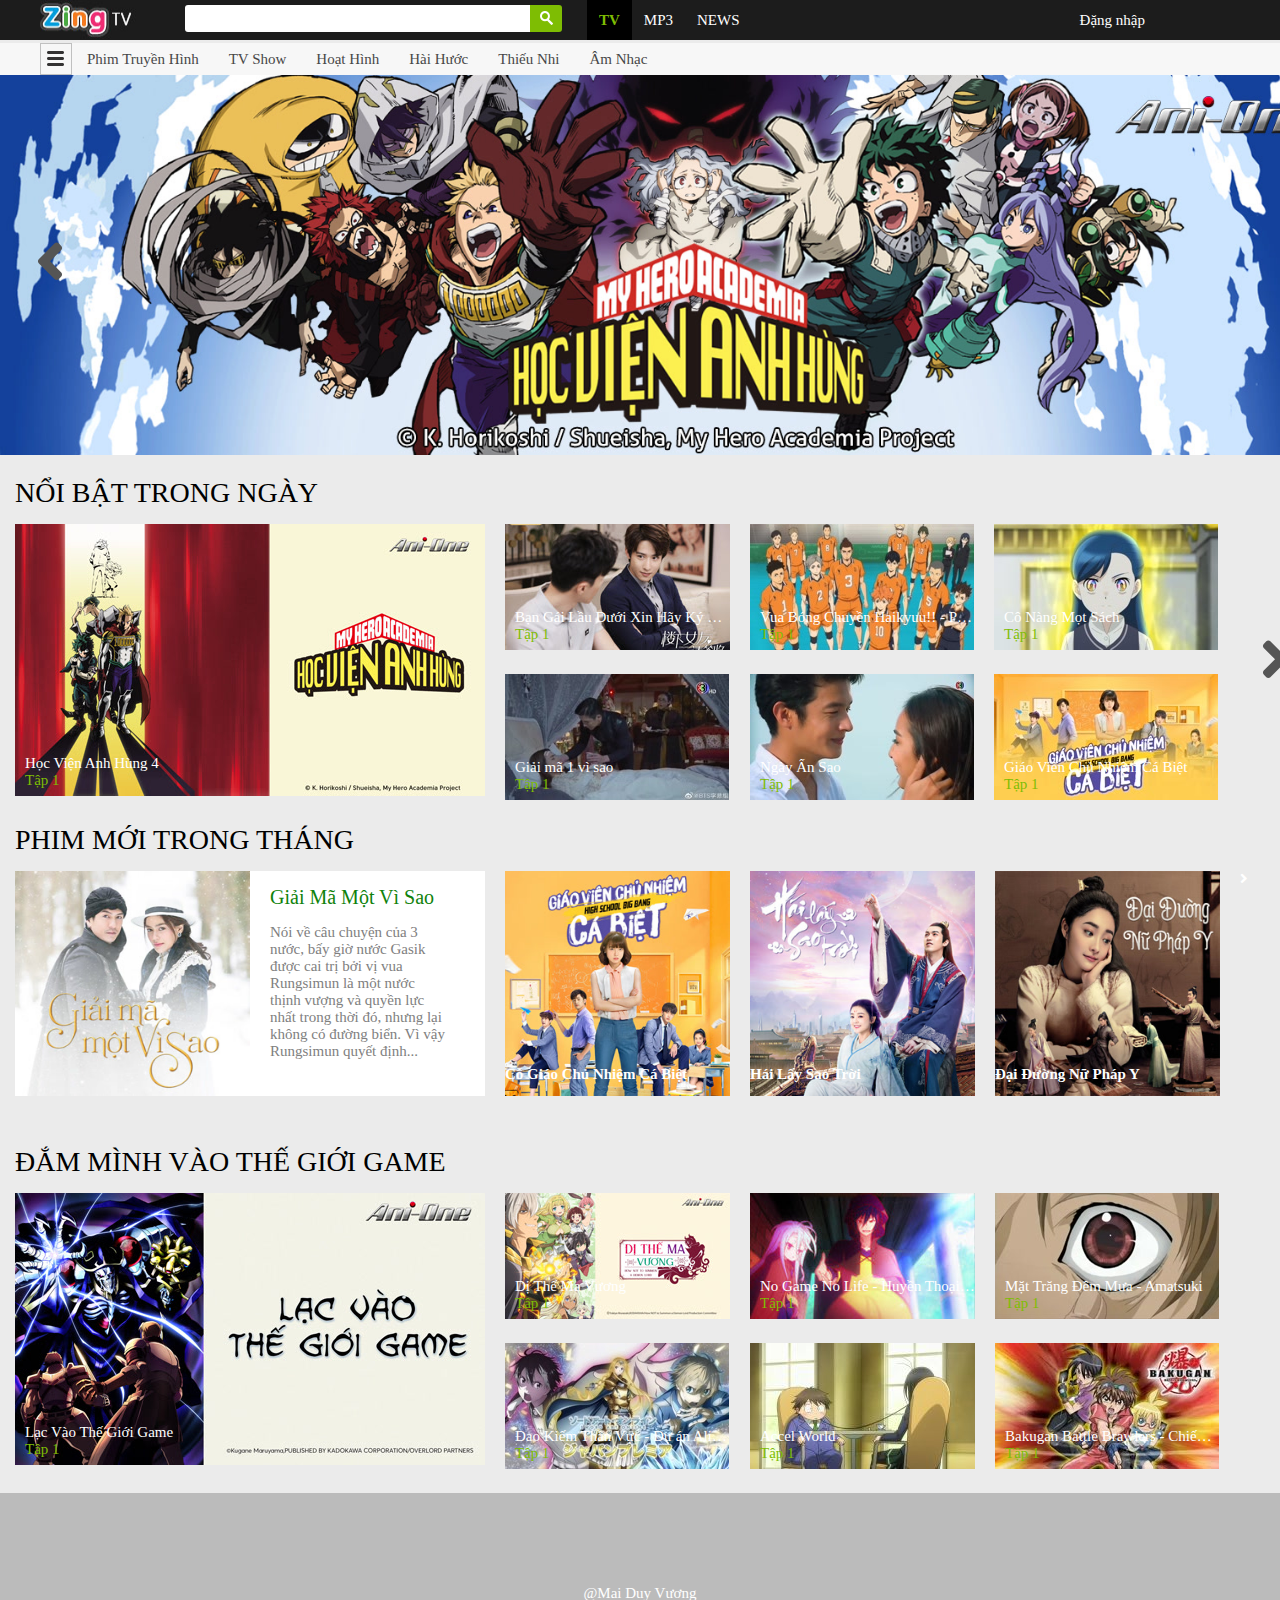
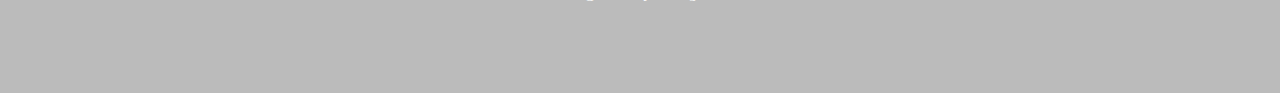
<file: index.html>
<!DOCTYPE html>
<html>
<head>	
	<title>index</title>
	<meta charset="utf-8">
	<meta name="viewport" content="width=device-width, initial-scale=1">
	<link rel="stylesheet" href="css/style.css">
	<link href="https://use.fontawesome.com/releases/v5.7.0/css/all.css" rel="stylesheet">
</head>
<body>
	<div class="top-wrap group">
		<div id="header">
			<div class="fluid">
				<span class="logo">
					<a href="index.html">
						<img src="images/logo.jpg" alt="Zing TV" width="145" height="39">
					</a>
				</span>
				<div class="search">
					<form action="" method="get" style="float: left;">
						<p>
							<input type="text" class="tbsearch">
							<input type="submit" value ="" class="btnsearch">
						</p>
					</form>
					<ul class="tag-page">
						<li>
							<span>
								<strong>
									<a href="#">TV</a>
								</strong>
							</span>
						</li>
						<li>
							<a href="#">MP3</a>
						</li>
						<li>
							<a href="#">NEWS</a>
						</li>
					</ul>
					<div class="zlogin">
						<a href="">Đặng nhập</a>
					</div>
				</div>
			</div>
		</div>
		<div id="menu-top">
			<div class="fluid">
				<span>
					<a href="">
						<img href="#" alt=""style="float: left;">
					</a>
				</span>
				<ul >
					<li>
						<h1>
							<a href="">Phim Truyền Hình</a>
						</h1>
						<div class="submenu">
							<div class="sub-col">
								<ul>
									<li>
										<h2>
											<a href="theloai/phimhanquoc.html" target="_self" title="Phim Hàn Quốc">Phim Hàn Quốc</a>
										</h2>
									</li>
									<li>
										<h2>
											<a href="" title="Phim Hoa Ngữ">Phim Hoa Ngữ</a>
										</h2>
									</li>
									<li>
										<h2>
											<a href="" title="Phim Thái Lan">Phim Thái Lan</a>
										</h2>
									</li>
									<li>
										<h2>
											<a href="" title="Phim Việt Nam">Phim Việt Nam</a>
										</h2>
									</li>
									<li>
										<h2>
											<a href="" title="Phim Đài Loan">Phim Đài Loan</a>
										</h2>
									</li>
									<li>
										<h2>
											<a href="" title="Phim Nhật Bản">Phim Nhật Bản</a>
										</h2>
									</li>
								</ul>
							</div>
							<div class="sub-col">
								<ul>
									<li>
										<h2>
											<a href="" title="Phim Âu Mỹ">Phim Âu Mỹ</a>
										</h2>
									</li>
									<li>
										<h2>
											<a href="" title="Hành Động-Phiêu Lưu">Hành Động-Phiêu Lưu</a>
										</h2>
									</li>
									<li>
										<h2>
											<a href="" title="Khoa Học-Viễn Tưởng">Khoa Học-Viễn Tưởng</a>
										</h2>
									</li>
									<li>
										<h2>
											<a href="" title="Hình Sự-Tội Phạm">Hình Sự-Tội Phạm</a>
										</h2>
									</li>
									<li>
										<h2>
											<a href="" title="Tâm Lý-Lãng Mạn">Tâm Lý-Lãng Mạn</a>
										</h2>
									</li>
									<li>
										<h2>
											<a href="" title="Lịch Sử-Cổ Trang">Lịch Sử-Cổ Trang</a>
										</h2>
									</li>
								</ul>
							</div>
							<div class="sub-col">
								<ul>
									<li>
										<h2>
											<a href="" title="Ngôn Tình">Ngôn Tình</a>
										</h2>
									</li>
									<li>
										<h2>
											<a href="" title="Kiếm Hiệp">Kiếm Hiệp</a>
										</h2>
									</li>
									<li>
										<h2>
											<a href="" title="Tiên Hiệp">Tiên Hiệp</a>
										</h2>
									</li>
									<li>
										<h2>
											<a href="" title="Huyển Huyễn">Huyển Huyễn</a>
										</h2>
									</li>
									<li>
										<h2>
											<a href="" title="Hài Hước">Hài Hước</a>
										</h2>
									</li>
									<li>
										<h2>
											<a href="" title="Live Action">Live Action</a>
										</h2>
									</li>
								</ul>
							</div>
						</div>
					</li>
					<li>
						<h1>
							<a href="">TV Show</a>
						</h1>
						<div class="submenu">
							<div class="sub-col">
								<ul>
									<li>
										<h2>
											<a href="" title="Show Việt Nam">Show Việt Nam</a>
										</h2>
									</li>
									<li>
										<h2>
											<a href="" title="Show Hoa Ngữ">Show Hoa Ngữ</a>
										</h2>
									</li>
									<li>
										<h2>
											<a href="" title="Show Thực Tế">Show Thực Tế</a>
										</h2>
									</li>
									<li>
										<h2>
											<a href="" title="Show Hài Hước">Show Hài Hước</a>
										</h2>
									</li>
									<li>
										<h2>
											<a href="" title="Show Âm Nhạc">Show Âm Nhạc</a>
										</h2>
									</li>
								</ul>
							</div>
							<div class="sub-col">
								<ul>
									<li>
										<h2>
											<a href="" title="Show Thời Trang">Show Thời Trang</a>
										</h2>
									</li>
									<li>
										<h2>
											<a href="" title="Lễ Trao Giải">Lễ Trao Giải</a>
										</h2>
									</li>
									<li>
										<h2>
											<a href="" title="Game Show">Game Show</a>
										</h2>
									</li>
									<li>
										<h2>
											<a href="" title="Talk Show">Talk Show</a>
										</h2>
									</li>
									<li><h2><a href="#"></a></h2></li>
								</ul>
							</div>
						</div>
					</li>
					<li>
						<h1>
							<a href="">Hoạt Hình</a>
						</h1>
					</li>
					<li>
						<h1>
							<a href="">Hài Hước</a>
						</h1>
					</li>
					<li>
						<h1>
							<a href="">Thiếu Nhi</a>
						</h1>
					</li>
					<li>
						<h1>
							<a href="">Âm Nhạc</a>
						</h1>
					</li>
				</ul>
			</div>
		</div>
	</div>
	<div class="banner">
		<div class="dieuhuong">
			<i class="fas fa-angle-left" onclick="Back();"></i>
			<i class="fas fa-angle-right" onclick="Next();"></i>
		</div>
		<div class="slider">				
			<img src="images/hocvienanhhung.jpg" alt="image">
			<img src="images/namthangvoiva.jpg" alt="image">
			<img src="images/tinhyeulieulinh.jpg" alt="image">
			<img src="images/xinemhayyeuanh.jpg" alt="image">
		</div>
	</div>
	<div class="main">
		<div id="main-top">
			<div class="title-bar">
				<h3>NỔI BẬT TRONG NGÀY</h3>
			</div>
			<div class="inner-section">
				<div class="subtray">
					<div class="item">
						<a href="">
							<img src="images/item1.jpg" alt="" >
						</a>
						<div class="description">
							<h4 class="title">
								<a href="" title="Học Viện Anh Hùng 4">Học Viện Anh Hùng 4</a>
							</h4>
							<h5 class="subtitle">
								<a href="" title="Học Viện Anh Hùng 4">Tập 1</a>
							</h5>
						</div>
					</div>
				</div>
				<!--end subtray-->
				<div class="subtray">
					<div class="item">
						<a href="">
							<img src="images/item1-2.jpg" alt="" >
						</a>
						<div class="description">
							<h4 class="title">
								<a href="" title="Bạn Gái Lầu Dưới Xin Hãy Ký Nhận">Bạn Gái Lầu Dưới Xin Hãy Ký Nhận</a>
							</h4>
							<h5 class="subtitle">
								<a href="" title="Bạn Gái Lầu Dưới Xin Hãy Ký Nhận">Tập 1</a>
							</h5>
						</div>
					</div>
					<div class="item">
						<a href="">
							<img src="images/item1-3.jpg" alt="" >
						</a>
						<div class="description">
							<h4 class="title">
								<a href="" title="Giải mã 1 vì sao">Giải mã 1 vì sao</a>
							</h4>
							<h5 class="subtitle">
								<a href="" title="Giải mã 1 vì sao">Tập 1</a>
							</h5>
						</div>
					</div>
				</div>
				<!--end subtray-->
				<div class="subtray">
					<div class="item">
						<a href="">
							<img src="images/item1-4.jpg" alt="" >
						</a>
						<div class="description">
							<h4 class="title">
								<a href="" title="Vua Bóng Chuyền Haikyuu!! - Phần 4 - Vươn Tới Đỉnh Cao">Vua Bóng Chuyền Haikyuu!! - Phần 4 - Vươn Tới Đỉnh Cao</a>
							</h4>
							<h5 class="subtitle">
								<a href="" title="Vua Bóng Chuyền Haikyuu!! - Phần 4 - Vươn Tới Đỉnh Cao">Tập 1</a>
							</h5>
						</div>
					</div>
					<div class="item">
						<a href="">
							<img src="images/item1-5.jpg" alt="" >
						</a>
						<div class="description">
							<h4 class="title">
								<a href="" title="Ngày Ẩn Sao">Ngày Ẩn Sao</a>
							</h4>
							<h5 class="subtitle">
								<a href="" title="Ngày Ẩn Sao">Tập 1</a>
							</h5>
						</div>
					</div>
				</div>
				<!--end subtray-->
				<div class="subtray">
					<div class="item">
						<a href="">
							<img src="images/item1-6.jpg" alt="" >
						</a>
						<div class="description">
							<h4 class="title">
								<a href="" title="Cô Nàng Mọt Sách">Cô Nàng Mọt Sách</a>
							</h4>
							<h5 class="subtitle">
								<a href="" title="Cô Nàng Mọt Sách">Tập 1</a>
							</h5>
						</div>
					</div>
					<div class="item">
						<a href="">
							<img src="images/item1-7.jpg" alt="" >
						</a>
						<div class="description">
							<h4 class="title">
								<a href="" title="Giáo Viên Chủ Nhiệm Cá Biệt">Giáo Viên Chủ Nhiệm Cá Biệt</a>
							</h4>
							<h5 class="subtitle">
								<a href="" title="Giáo Viên Chủ Nhiệm Cá Biệt">Tập 1</a>
							</h5>
						</div>
					</div>
				</div>
				<!--end subtray-->
			</div>
			<div class="dieuhuong-item">
				<i class="fas fa-angle-right" onclick="NextItem();"></i>
			</div>
		</div>
		<div id="main-center">
			<div class="title-bar">
				<h3>PHIM MỚI TRONG THÁNG</h3>
			</div>
			<div class="inner-section">
				<div class="subtray subtray-intro">
					<div class="item">
						<a href="">
							<img src="images/item2-1.jpg" alt="" >
						</a>
						<div class="intro-text">
							<h3>
								<a href="#">Giải Mã Một Vì Sao</a>
							</h3>
							<p>								
                                Nói về câu chuyện của 3 nước, bấy giờ nước Gasik được cai trị bởi vị vua Rungsimun là một nước thịnh vượng và quyền lực nhất trong thời đó, nhưng lại không có đường biển. Vì vậy Rungsimun quyết định...                       
							</p>
						</div>
					</div>
				</div>
				<div class="subtray">
					<div class="item">
						<a href="">
							<img src="images/item2-2.jpg" alt="" >
						</a>
						<div class="description">
							<h4 class="title">
								<a href="">Cô Giáo Chủ Nhiệm Cá Biệt</a>
							</h4>
						</div>
					</div>
				</div>
				<div class="subtray">
					<div class="item">
						<a href="">
							<img src="images/item2-3.jpg" alt="" >
						</a>
						<div class="description">
							<h4 class="title">
								<a href="">Hái Lấy Sao Trời</a>
							</h4>
						</div>
					</div>
				</div>
				<div class="subtray">
					<div class="item">
						<a href="">
							<img src="images/item2-4.jpg" alt="" >
						</a>
						<div class="description">
							<h4 class="title">
								<a href="">Đại Đường Nữ Pháp Y</a>
							</h4>
						</div>
					</div>
				</div>
			</div>
			<div class="dieuhuong-item">
				<i class="fas fa-angle-right" onclick="NextItem();"></i>
			</div>
		</div>
		<div id="main-bot">
			<div class="title-bar">
				<h3>ĐẮM MÌNH VÀO THẾ GIỚI GAME</h3>
			</div>
			<div class="inner-section">
				<div class="subtray">
					<div class="item">
						<a href="">
							<img src="images/item3-1.jpg" alt="" >
						</a>
						<div class="description">
							<h4 class="title">
								<a href="" >Lạc Vào Thế Giới Game</a>
							</h4>
							<h5 class="subtitle">
								<a href="" >Tập 1</a>
							</h5>
						</div>	
					</div>
				</div>
				<div class="subtray">
					<div class="item">
						<a href="">
							<img src="images/item3-2.jpg" alt="" >
						</a>
						<div class="description">
							<h4 class="title">
								<a href="" >Dị Thế Ma Vương</a>
							</h4>
							<h5 class="subtitle">
								<a href="" >Tập 1</a>
							</h5>
						</div>
					</div>
					<div class="item">
						<a href="">
							<img src="images/item3-3.jpg" alt="" >
						</a>
						<div class="description">
							<h4 class="title">
								<a href="" >Đao Kiếm Thần Vực - Dự án Alicization</a>
							</h4>
							<h5 class="subtitle">
								<a href="" >Tập 1</a>
							</h5>
						</div>
					</div>
				</div>

				<div class="subtray">
					<div class="item">
						<a href="">
							<img src="images/item3-4.jpg" alt="" >
						</a>
						<div class="description">
							<h4 class="title">
								<a href="" >No Game No Life - Huyền Thoại Game Thủ</a>
							</h4>
							<h5 class="subtitle">
								<a href="" >Tập 1</a>
							</h5>
						</div>
					</div>
					<div class="item">
						<a href="">
							<img src="images/item3-5.jpg" alt="" >
						</a>
						<div class="description">
							<h4 class="title">
								<a href="" >Accel World</a>
							</h4>
							<h5 class="subtitle">
								<a href="" >Tập 1</a>
							</h5>
						</div>
					</div>
				</div>

				<div class="subtray">
					<div class="item">
						<a href="">
							<img src="images/item3-6.jpg" alt="" >
						</a>
						<div class="description">
							<h4 class="title">
								<a href="" >Mặt Trăng Đêm Mưa - Amatsuki</a>
							</h4>
							<h5 class="subtitle">
								<a href="" >Tập 1</a>
							</h5>
						</div>
					</div>
					<div class="item">
						<a href="">
							<img src="images/item3-7.jpg" alt="" >
						</a>
						<div class="description">
							<h4 class="title">
								<a href="" >Bakugan Battle Brawlers - Chiến binh Bakugan</a>
							</h4>
							<h5 class="subtitle">
								<a href="" >Tập 1</a>
							</h5>
						</div>
					</div>
				</div>
			</div>
		</div>
	</div>
	<div class="footer">
		@Mai Duy Vương
	</div>
	<script type="text/javascript" src="js/slide.js" ></script>
</body>
</html>
</file>
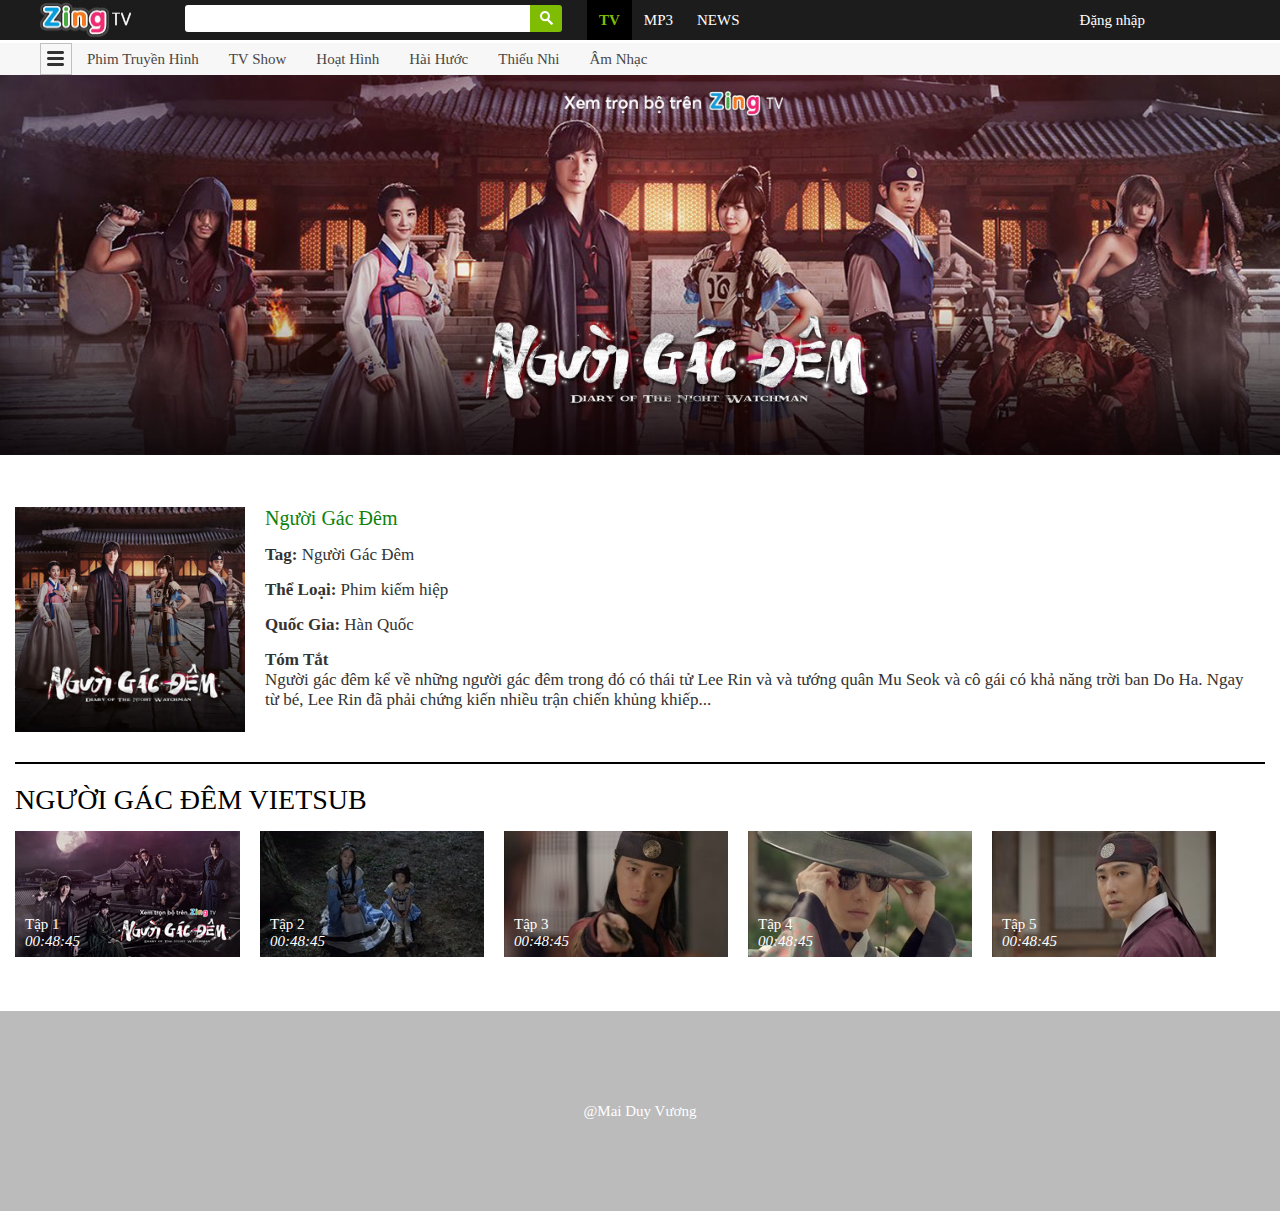
<file: detail/nguoigacdem.html>
<!DOCTYPE html>
<html>
<head>	
	<title>Người Gác Đêm</title>
	<meta charset="utf-8">
	<meta name="viewport" content="width=device-width, initial-scale=1">
	<link rel="stylesheet" href="../css/style.css">
	<link href="https://use.fontawesome.com/releases/v5.7.0/css/all.css" rel="stylesheet">
</head>
<body style="background-color: #fff;">
	<div class="top-wrap group">
		<div id="header">
			<div class="fluid">
				<span class="logo">
					<a href="../index.html">
						<img src="../images/logo.jpg" alt="Zing TV" width="145" height="39">
					</a>
				</span>
				<div class="search">
					<form action="" method="get" style="float: left;">
						<p>
							<input type="text" class="tbsearch">
							<input type="submit" value ="" class="btnsearch">
						</p>
					</form>
					<ul class="tag-page">
						<li>
							<span>
								<strong>
									<a href="#">TV</a>
								</strong>
							</span>
						</li>
						<li>
							<a href="#">MP3</a>
						</li>
						<li>
							<a href="#">NEWS</a>
						</li>
					</ul>
					<div class="zlogin">
						<a href="">Đặng nhập</a>
					</div>
				</div>
			</div>
		</div>
		<div id="menu-top">
			<div class="fluid">
				<span>
					<a href="">
						<img href="#" alt=""style="float: left;">
					</a>
				</span>
				<ul >
					<li>
						<h1>
							<a href="">Phim Truyền Hình</a>
						</h1>
						<div class="submenu">
							<div class="sub-col">
								<ul>
									<li>
										<h2>
											<a href="" title="Phim Hàn Quốc">Phim Hàn Quốc</a>
										</h2>
									</li>
									<li>
										<h2>
											<a href="" title="Phim Hoa Ngữ">Phim Hoa Ngữ</a>
										</h2>
									</li>
									<li>
										<h2>
											<a href="" title="Phim Thái Lan">Phim Thái Lan</a>
										</h2>
									</li>
									<li>
										<h2>
											<a href="" title="Phim Việt Nam">Phim Việt Nam</a>
										</h2>
									</li>
									<li>
										<h2>
											<a href="" title="Phim Đài Loan">Phim Đài Loan</a>
										</h2>
									</li>
									<li>
										<h2>
											<a href="" title="Phim Nhật Bản">Phim Nhật Bản</a>
										</h2>
									</li>
								</ul>
							</div>
							<div class="sub-col">
								<ul>
									<li>
										<h2>
											<a href="" title="Phim Âu Mỹ">Phim Âu Mỹ</a>
										</h2>
									</li>
									<li>
										<h2>
											<a href="" title="Hành Động-Phiêu Lưu">Hành Động-Phiêu Lưu</a>
										</h2>
									</li>
									<li>
										<h2>
											<a href="" title="Khoa Học-Viễn Tưởng">Khoa Học-Viễn Tưởng</a>
										</h2>
									</li>
									<li>
										<h2>
											<a href="" title="Hình Sự-Tội Phạm">Hình Sự-Tội Phạm</a>
										</h2>
									</li>
									<li>
										<h2>
											<a href="" title="Tâm Lý-Lãng Mạn">Tâm Lý-Lãng Mạn</a>
										</h2>
									</li>
									<li>
										<h2>
											<a href="" title="Lịch Sử-Cổ Trang">Lịch Sử-Cổ Trang</a>
										</h2>
									</li>
								</ul>
							</div>
							<div class="sub-col">
								<ul>
									<li>
										<h2>
											<a href="" title="Ngôn Tình">Ngôn Tình</a>
										</h2>
									</li>
									<li>
										<h2>
											<a href="" title="Kiếm Hiệp">Kiếm Hiệp</a>
										</h2>
									</li>
									<li>
										<h2>
											<a href="" title="Tiên Hiệp">Tiên Hiệp</a>
										</h2>
									</li>
									<li>
										<h2>
											<a href="" title="Huyển Huyễn">Huyển Huyễn</a>
										</h2>
									</li>
									<li>
										<h2>
											<a href="" title="Hài Hước">Hài Hước</a>
										</h2>
									</li>
									<li>
										<h2>
											<a href="" title="Live Action">Live Action</a>
										</h2>
									</li>
								</ul>
							</div>
						</div>
					</li>
					<li>
						<h1>
							<a href="">TV Show</a>
						</h1>
						<div class="submenu">
							<div class="sub-col">
								<ul>
									<li>
										<h2>
											<a href="" title="Show Việt Nam">Show Việt Nam</a>
										</h2>
									</li>
									<li>
										<h2>
											<a href="" title="Show Hoa Ngữ">Show Hoa Ngữ</a>
										</h2>
									</li>
									<li>
										<h2>
											<a href="" title="Show Thực Tế">Show Thực Tế</a>
										</h2>
									</li>
									<li>
										<h2>
											<a href="" title="Show Hài Hước">Show Hài Hước</a>
										</h2>
									</li>
									<li>
										<h2>
											<a href="" title="Show Âm Nhạc">Show Âm Nhạc</a>
										</h2>
									</li>
								</ul>
							</div>
							<div class="sub-col">
								<ul>
									<li>
										<h2>
											<a href="" title="Show Thời Trang">Show Thời Trang</a>
										</h2>
									</li>
									<li>
										<h2>
											<a href="" title="Lễ Trao Giải">Lễ Trao Giải</a>
										</h2>
									</li>
									<li>
										<h2>
											<a href="" title="Game Show">Game Show</a>
										</h2>
									</li>
									<li>
										<h2>
											<a href="" title="Talk Show">Talk Show</a>
										</h2>
									</li>
									<li><h2><a href="#"></a></h2></li>
								</ul>
							</div>
						</div>
					</li>
					<li>
						<h1>
							<a href="">Hoạt Hình</a>
						</h1>
					</li>
					<li>
						<h1>
							<a href="">Hài Hước</a>
						</h1>
					</li>
					<li>
						<h1>
							<a href="">Thiếu Nhi</a>
						</h1>
					</li>
					<li>
						<h1>
							<a href="">Âm Nhạc</a>
						</h1>
					</li>
				</ul>
			</div>
		</div>
	</div>
	<div class="banner">
		<div class="slider">				
			<img src="../images/phimhan/banner-1.jpg" alt="image">
		</div>
	</div>
	<div class="main">
		<div class="main-detail-product">
			<div class="inner-section">
				<div class="subtray subtray-intro">
					<div class="item">					
						<img src="../images/phimhan/phimhan-1.jpg" alt="" >						
						<div class="intro-text">
							<h3>
								<a href="#">Người Gác Đêm</a>
							</h3>
							<div class="tag">
								<strong>Tag: </strong>
								<h3 style="display: inline;">
									<span>Người Gác Đêm</span>
								</h3>
							</div>
							<div class="tag">
								<strong>Thể Loại: </strong>
								<h3 style="display: inline;">
									<span>Phim kiếm hiệp</span>
								</h3>
							</div>
							<div class="tag">
								<strong>Quốc Gia: </strong>
								<h3 style="display: inline;">
									<span>Hàn Quốc</span>
								</h3>
							</div>
							<div class="tag">
								<strong style="color: #333;">Tóm Tắt</strong>						
								<h3>
									<span>
										Người gác đêm kể về những người gác đêm trong đó có thái tử Lee Rin và và tướng quân Mu Seok và cô gái có khả năng trời ban Do Ha. Ngay từ bé, Lee Rin đã phải chứng kiến nhiều trận chiến khủng khiếp...
									</span>
								</h3>
							</div>
						</div>
					</div>
				</div>
				<!--end subtray-->
			</div>
			<div class="section">
				<div class="title-bar">
					<h3>NGƯỜI GÁC ĐÊM VIETSUB</h3>
				</div>
				<div class="subtray">
					<div class="item">
						<a href="../video/nguoigacdem/nguoigacdem-tap-1.html">
							<img src="../images/phimhan/nguoigacdem/tap-1.jpg" alt="">
						</a>
						<div class="description">
							<h4 class="title">
								<a href="" >Tập 1</a>
							</h4>
							<h5 class="subtitle">
								<i>00:48:45</i>
							</h5>
						</div>
					</div>
				</div>
				<!--end subtray-->
				<div class="subtray">
					<div class="item">
						<a href="#">
							<img src="../images/phimhan/nguoigacdem/tap-2.jpg" alt="">
						</a>
						<div class="description">
							<h4 class="title">
								<a href="" >Tập 2</a>
							</h4>
							<h5 class="subtitle">
								<i>00:48:45</i>
							</h5>
						</div>
					</div>
				</div>
				<!--end subtray-->
				<div class="subtray">
					<div class="item">
						<a href="#">
							<img src="../images/phimhan/nguoigacdem/tap-3.jpg" alt="">
						</a>
						<div class="description">
							<h4 class="title">
								<a href="" >Tập 3</a>
							</h4>
							<h5 class="subtitle">
								<i>00:48:45</i>
							</h5>
						</div>
					</div>
				</div>
				<!--end subtray-->
				<div class="subtray">
					<div class="item">
						<a href="#">
							<img src="../images/phimhan/nguoigacdem/tap-4.jpg" alt="">
						</a>
						<div class="description">
							<h4 class="title">
								<a href="" >Tập 4</a>
							</h4>
							<h5 class="subtitle">
								<i>00:48:45</i>
							</h5>
						</div>
					</div>
				</div>
				<!--end subtray-->
				<div class="subtray">
					<div class="item">
						<a href="#">
							<img src="../images/phimhan/nguoigacdem/tap-5.jpg" alt="">
						</a>
						<div class="description">
							<h4 class="title">
								<a href="" >Tập 5</a>
							</h4>
							<h5 class="subtitle">
								<i>00:48:45</i>
							</h5>
						</div>
					</div>
				</div>
				<!--end subtray-->
			</div>
		</div>
	</div>
	<div class="footer">
		@Mai Duy Vương
	</div>
	<script type="text/javascript" src="../js/slide.js" ></script>
</body>
</html>
</file>
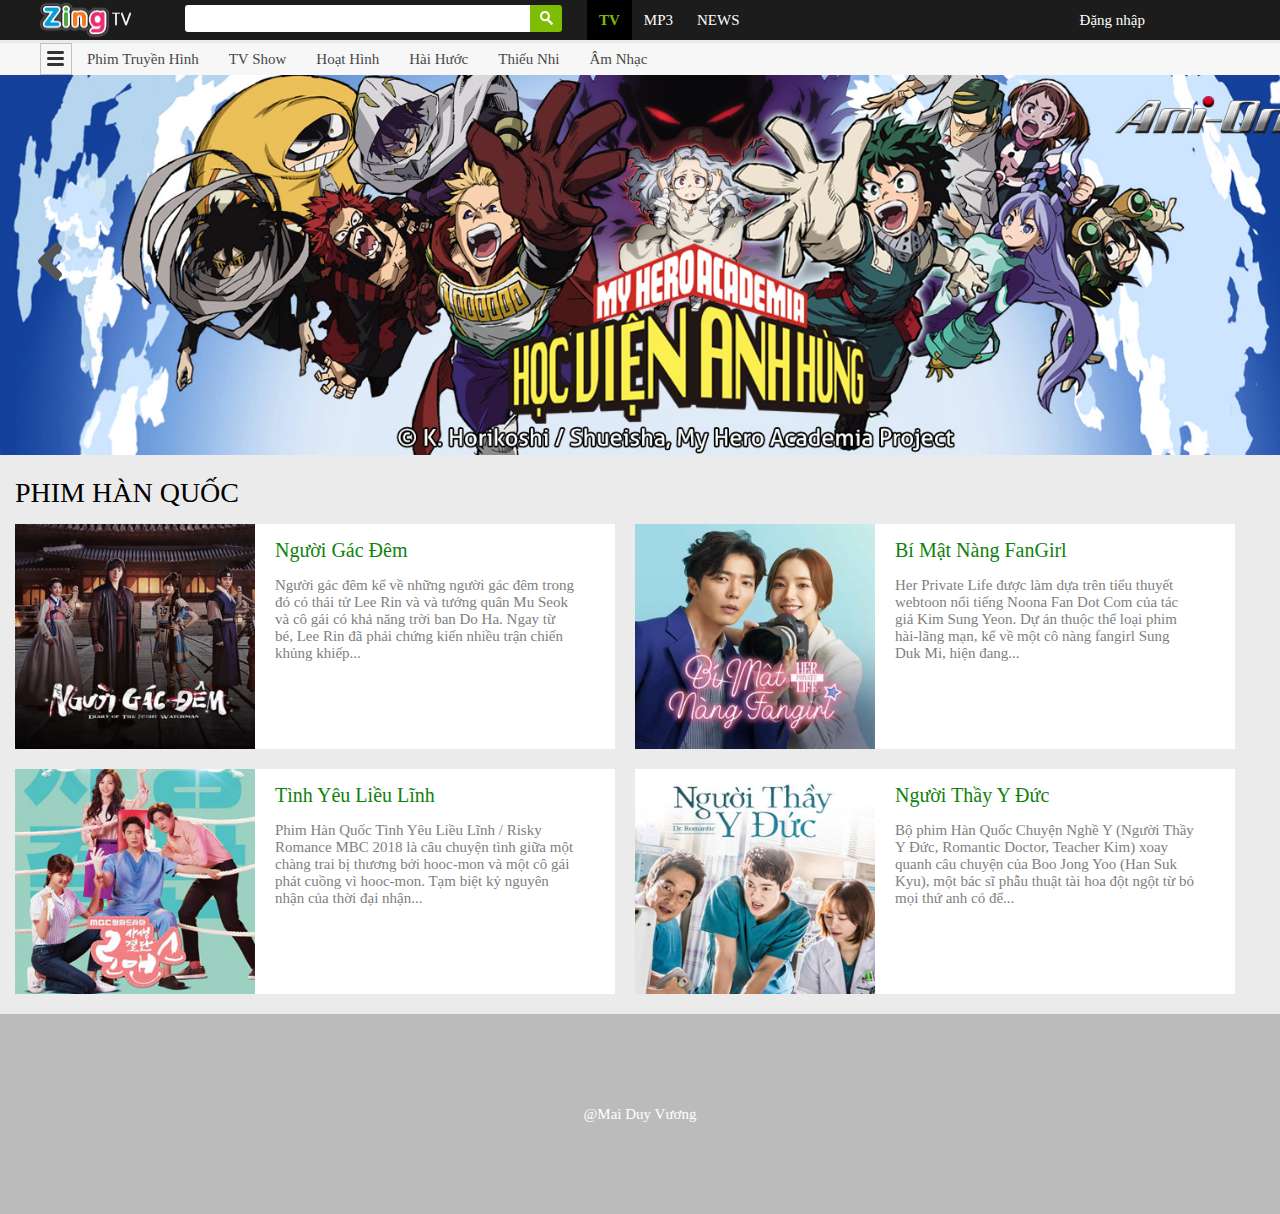
<file: theloai/phimhanquoc.html>
<!DOCTYPE html>
<html>
<head>	
	<title>Phim Hàn Quốc</title>
	<meta charset="utf-8">
	<meta name="viewport" content="width=device-width, initial-scale=1">
	<link rel="stylesheet" href="../css/style.css">
	<link href="https://use.fontawesome.com/releases/v5.7.0/css/all.css" rel="stylesheet">
</head>
<body>
	<div class="top-wrap group">
		<div id="header">
			<div class="fluid">
				<span class="logo">
					<a href="../index.html">
						<img src="../images/logo.jpg" alt="Zing TV" width="145" height="39">
					</a>
				</span>
				<div class="search">
					<form action="" method="get" style="float: left;">
						<p>
							<input type="text" class="tbsearch">
							<input type="submit" value ="" class="btnsearch">
						</p>
					</form>
					<ul class="tag-page">
						<li>
							<span>
								<strong>
									<a href="#">TV</a>
								</strong>
							</span>
						</li>
						<li>
							<a href="#">MP3</a>
						</li>
						<li>
							<a href="#">NEWS</a>
						</li>
					</ul>
					<div class="zlogin">
						<a href="">Đặng nhập</a>
					</div>
				</div>
			</div>
		</div>
		<div id="menu-top">
			<div class="fluid">
				<span>
					<a href="">
						<img href="#" alt=""style="float: left;">
					</a>
				</span>
				<ul >
					<li>
						<h1>
							<a href="">Phim Truyền Hình</a>
						</h1>
						<div class="submenu">
							<div class="sub-col">
								<ul>
									<li>
										<h2>
											<a href="" title="Phim Hàn Quốc">Phim Hàn Quốc</a>
										</h2>
									</li>
									<li>
										<h2>
											<a href="" title="Phim Hoa Ngữ">Phim Hoa Ngữ</a>
										</h2>
									</li>
									<li>
										<h2>
											<a href="" title="Phim Thái Lan">Phim Thái Lan</a>
										</h2>
									</li>
									<li>
										<h2>
											<a href="" title="Phim Việt Nam">Phim Việt Nam</a>
										</h2>
									</li>
									<li>
										<h2>
											<a href="" title="Phim Đài Loan">Phim Đài Loan</a>
										</h2>
									</li>
									<li>
										<h2>
											<a href="" title="Phim Nhật Bản">Phim Nhật Bản</a>
										</h2>
									</li>
								</ul>
							</div>
							<div class="sub-col">
								<ul>
									<li>
										<h2>
											<a href="" title="Phim Âu Mỹ">Phim Âu Mỹ</a>
										</h2>
									</li>
									<li>
										<h2>
											<a href="" title="Hành Động-Phiêu Lưu">Hành Động-Phiêu Lưu</a>
										</h2>
									</li>
									<li>
										<h2>
											<a href="" title="Khoa Học-Viễn Tưởng">Khoa Học-Viễn Tưởng</a>
										</h2>
									</li>
									<li>
										<h2>
											<a href="" title="Hình Sự-Tội Phạm">Hình Sự-Tội Phạm</a>
										</h2>
									</li>
									<li>
										<h2>
											<a href="" title="Tâm Lý-Lãng Mạn">Tâm Lý-Lãng Mạn</a>
										</h2>
									</li>
									<li>
										<h2>
											<a href="" title="Lịch Sử-Cổ Trang">Lịch Sử-Cổ Trang</a>
										</h2>
									</li>
								</ul>
							</div>
							<div class="sub-col">
								<ul>
									<li>
										<h2>
											<a href="" title="Ngôn Tình">Ngôn Tình</a>
										</h2>
									</li>
									<li>
										<h2>
											<a href="" title="Kiếm Hiệp">Kiếm Hiệp</a>
										</h2>
									</li>
									<li>
										<h2>
											<a href="" title="Tiên Hiệp">Tiên Hiệp</a>
										</h2>
									</li>
									<li>
										<h2>
											<a href="" title="Huyển Huyễn">Huyển Huyễn</a>
										</h2>
									</li>
									<li>
										<h2>
											<a href="" title="Hài Hước">Hài Hước</a>
										</h2>
									</li>
									<li>
										<h2>
											<a href="" title="Live Action">Live Action</a>
										</h2>
									</li>
								</ul>
							</div>
						</div>
					</li>
					<li>
						<h1>
							<a href="">TV Show</a>
						</h1>
						<div class="submenu">
							<div class="sub-col">
								<ul>
									<li>
										<h2>
											<a href="" title="Show Việt Nam">Show Việt Nam</a>
										</h2>
									</li>
									<li>
										<h2>
											<a href="" title="Show Hoa Ngữ">Show Hoa Ngữ</a>
										</h2>
									</li>
									<li>
										<h2>
											<a href="" title="Show Thực Tế">Show Thực Tế</a>
										</h2>
									</li>
									<li>
										<h2>
											<a href="" title="Show Hài Hước">Show Hài Hước</a>
										</h2>
									</li>
									<li>
										<h2>
											<a href="" title="Show Âm Nhạc">Show Âm Nhạc</a>
										</h2>
									</li>
								</ul>
							</div>
							<div class="sub-col">
								<ul>
									<li>
										<h2>
											<a href="" title="Show Thời Trang">Show Thời Trang</a>
										</h2>
									</li>
									<li>
										<h2>
											<a href="" title="Lễ Trao Giải">Lễ Trao Giải</a>
										</h2>
									</li>
									<li>
										<h2>
											<a href="" title="Game Show">Game Show</a>
										</h2>
									</li>
									<li>
										<h2>
											<a href="" title="Talk Show">Talk Show</a>
										</h2>
									</li>
									<li><h2><a href="#"></a></h2></li>
								</ul>
							</div>
						</div>
					</li>
					<li>
						<h1>
							<a href="">Hoạt Hình</a>
						</h1>
					</li>
					<li>
						<h1>
							<a href="">Hài Hước</a>
						</h1>
					</li>
					<li>
						<h1>
							<a href="">Thiếu Nhi</a>
						</h1>
					</li>
					<li>
						<h1>
							<a href="">Âm Nhạc</a>
						</h1>
					</li>
				</ul>
			</div>
		</div>
	</div>
	<div class="banner">
		<div class="dieuhuong">
			<i class="fas fa-angle-left" onclick="Back();"></i>
			<i class="fas fa-angle-right" onclick="Next();"></i>
		</div>
		<div class="slider">				
			<img src="../images/hocvienanhhung.jpg" alt="image">
			<img src="../images/namthangvoiva.jpg" alt="image">
			<img src="../images/tinhyeulieulinh.jpg" alt="image">
			<img src="../images/xinemhayyeuanh.jpg" alt="image">
		</div>
	</div>
	<div class="main">
		<div class="main-product">
			<div class="title-bar">
				<h3>PHIM HÀN QUỐC</h3>
			</div>
			<div class="inner-section">
				<div class="subtray subtray-intro">
					<div class="item">
						<a href="../detail/nguoigacdem.html">
							<img src="../images/phimhan/phimhan-1.jpg" alt="" >
						</a>
						<div class="intro-text">
							<h3>
								<a href="#">Người Gác Đêm</a>
							</h3>
							<p>								
                                Người gác đêm kể về những người gác đêm trong đó có thái tử Lee Rin và và tướng quân Mu Seok và cô gái có khả năng trời ban Do Ha. Ngay từ bé, Lee Rin đã phải chứng kiến nhiều trận chiến khủng khiếp...                      
							</p>
						</div>
					</div>
				</div>
				<!--end subtray-->
				<div class="subtray subtray-intro">
					<div class="item">
						<a href="">
							<img src="../images/phimhan/phimhan-2.jpg" alt="" >
						</a>
						<div class="intro-text">
							<h3>
								<a href="#">Bí Mật Nàng FanGirl</a>
							</h3>
							<p>								
                                Her Private Life được làm dựa trên tiểu thuyết webtoon nổi tiếng Noona Fan Dot Com của tác giả Kim Sung Yeon. Dự án thuộc thể loại phim hài-lãng mạn, kể về một cô nàng fangirl Sung Duk Mi, hiện đang...                      
							</p>
						</div>
					</div>
				</div>
				<!--end subtray-->
				<div class="subtray subtray-intro">
					<div class="item">
						<a href="">
							<img src="../images/phimhan/phimhan-3.jpg" alt="" >
						</a>
						<div class="intro-text">
							<h3>
								<a href="#">Tình Yêu Liều Lĩnh</a>
							</h3>
							<p>								
                                Phim Hàn Quốc Tình Yêu Liều Lĩnh / Risky Romance MBC 2018 là câu chuyện tình giữa một chàng trai bị thương bởi hooc-mon và một cô gái phát cuồng vì hooc-mon. Tạm biệt kỷ nguyên nhận của thời đại nhận...                     
							</p>
						</div>
					</div>
				</div>
				<!--end subtray-->
				<div class="subtray subtray-intro">
					<div class="item">
						<a href="">
							<img src="../images/phimhan/phimhan-4.jpg" alt="" >
						</a>
						<div class="intro-text">
							<h3>
								<a href="#">Người Thầy Y Đức</a>
							</h3>
							<p>								
                                Bộ phim Hàn Quốc Chuyện Nghề Y (Người Thầy Y Đức, Romantic Doctor, Teacher Kim) xoay quanh câu chuyện của Boo Jong Yoo (Han Suk Kyu), một bác sĩ phẫu thuật tài hoa đột ngột từ bỏ mọi thứ anh có để...                     
							</p>
						</div>
					</div>
				</div>
				<!--end subtray-->
			</div>
		</div>
	</div>
	<div class="footer">
		@Mai Duy Vương
	</div>
	<script type="text/javascript" src="../js/slide.js" ></script>
</body>
</html>
</file>
<file: css/style.css>
body{
	font-family:Tomato;
	font-size:15px;
    min-width: 718px;
	color: white;
	margin: 0px auto;
	background-color:#ebebeb;
}
body, button, div, form, h1, h2, h3, h4, h5, h6, input, li, ol, p,  ul{
	margin: 0px;
	padding: 0px;
}
h1,h2,h3,h4,h5,h6{
	font-weight: 400;
	font-size: 100%;
}

.top-wrap{
	width: 100%;	
	top: 0;
	left: 0;	
}
.group{
	display: block;
	clear: both;
}
.top-wrap #header{
	background: #1c1c1c;
	height: 40px;
}
.top-wrap #menu-top{
	background: #f7f7f7;
	height: 32px;
	clear: both;
}


  
 .top-wrap #header .fluid {
	width: 1200px;
	margin: 0px auto;
}
.top-wrap #header .fluid .logo a{
	float: left;
	display: block;
}
.top-wrap #header .fluid .search{
	float: left;
	min-width: 960px;
}
.top-wrap #header .fluid .search form .tbsearch{
	width: 325px;
	height: 17px;
	display: block;
	float: left;
	border: none;
	padding: 5px 10px;
	margin-top: 5px;
	border-radius: 3px 0 0 3px;
}
.top-wrap #header .fluid .search form .btnsearch{
	padding: 5px 10px;
	margin-top: 5px;
	border: 0;
	border-radius: 0 3px 3px 0;
	width: 32px;
	height: 27px;
	background-color: #7ebd03;
	background-repeat: no-repeat;
	background-image: url(../images/icon.png);
	background-position: -9px -32px;

}
 .top-wrap #header .fluid .search .tag-page{
	float: left;
	padding-left: 25px;
}
.top-wrap #header .fluid .search .tag-page li{
	list-style: none;
	float: left; 
	height: 40px;
	line-height: 40px;
}
.top-wrap #header .fluid .search .tag-page li a{
	text-decoration: none;
	display: block;
	padding: 0 12px;
	color: white;

}

.top-wrap #header .fluid .search .tag-page li span strong a{
	background:#000;
	color: #7ebd03;
}

.top-wrap #header .fluid .search .zlogin{
	float: right;
	line-height: 40px;
}
.top-wrap #header .fluid .search .zlogin a{
	color: white;
	text-decoration: none;
}

.top-wrap #menu-top .fluid{
	width: 1200px;
	margin: 0px auto;
}

.top-wrap #menu-top .fluid img{
	width: 32px;
	height: 32px;
	border:none;
	background-image: url(../images/icon.png);
	background-position: -10px -60px;
}
.top-wrap #menu-top .fluid ul{
	list-style: none;
}
.top-wrap #menu-top .fluid ul li{
	float: left;
	padding: 0 15px;
	line-height: 32px;
}
.top-wrap #menu-top .fluid ul li a{
	color: #474747;
	text-decoration: none;
}
.top-wrap #menu-top .fluid .submenu .sub-col{
	float: left;
	width: 180px;

}
.top-wrap #menu-top .fluid .submenu{
	background-color: #fff;
	border: 1px solid #DBDBDB;
	display: none;
	position: absolute;
	z-index: 1;
}
.top-wrap #menu-top .fluid ul li:hover .submenu{
	display: block;
}
.top-wrap #menu-top .fluid .submenu .sub-col ul li:hover{
	background: #7ebd03;
	display: block;
} 
.top-wrap #menu-top .fluid .submenu .sub-col ul li{
	float: none;
	border-right: 1px solid #ebebeb;
	border-top: 1px solid #ebebeb;
}

.banner{
	max-width: 1350px;
	height: 380px;
	margin: 0 auto;
	overflow: hidden;
}
.banner .slider{
	width: 9999px;
}
.banner .slider img{
	float: left;
	width: 1350px;
	height: 380px;
}
.banner .dieuhuong {
	position: absolute;
	color: white;
	font-size: 60px;
	top:230px;
	padding-left: 20px;
}
.banner .dieuhuong .fas {
	color: #555555;
	bottom: 0px;
	width: 100px;
	height: 60px;
	text-align: center;
	margin-left: -20px;
}
.banner .dieuhuong i:last-child{
	position: relative;
	left: 1154px;
}
.banner .dieuhuong i:hover{
	background-color: #fff;
	color: #00BB00;
}
.main #main-top .dieuhuong-item .fas{
	font-size: 60px;
	width: 79px;
	height: 60px;
	display: block;

}
.main #main-top .dieuhuong-item i{
	position: relative;
	left: 1220px;
	text-align: center;
	color: #555555;
}
.main #main-top .dieuhuong-item i:hover{
	background-color: #fff;
	color: #00BB00;
}
.main{
	max-width: 1250px;
	margin: 0 auto;

}
.main #main-top{
	min-height: 325px;
	min-width: 100%;

}
.main #main-center{
	min-height: 300px;
	min-width: 100%;
}


.main #main-top .title-bar h3{
	color: black;
	font-size: 28px;
	margin: 22px auto 15px;
}

.main #main-center .title-bar h3{
	color: black;
	font-size: 28px;
	margin: 22px auto 15px;
}
/*main-top*/
.main #main-top .inner-section .subtray{
	float: left;
}
.main #main-top .inner-section .subtray .item{
	position: relative;
	display: block;
	overflow: hidden;
	margin: 0 20px 20px 0;
}
.main #main-top .inner-section .subtray .item .description{
	position: absolute;
	bottom: -15px;
	left: 0;
	width: 100%;
	height: 60px;
}
.main #main-top .inner-section .subtray .item .description h4 a{
	color: #fff;
	text-decoration: none;
	margin: 0 10px;
}
.main #main-top .inner-section .subtray .item .description h5 a{
	color: #7ebd03;
	text-decoration: none;
	margin: 0 10px;
}

.main #main-top .inner-section .subtray .item .description .title {
	overflow: hidden;
	white-space: nowrap;
	text-overflow: ellipsis;
}
.main #main-top .dieuhuong-item {
	float: left;
	position: absolute;
	top:630px;

}
/*end main-top*/
.main #main-center .inner-section .subtray{
	float: left;
}
.main #main-center .inner-section .subtray .item{
	position: relative;
	display: block;
	overflow: hidden;
	margin: 0 20px 20px 0;
	width: 225px;
	height: 225px;
}
.main #main-center .inner-section .subtray-intro .item{
	background-color: #fff;
	width: 470px;
	height: 225px;
}
.main #main-center .inner-section .subtray-intro .item a img{
	float: left;
	width: 50%;
	height: 100%;
	padding-right: 20px;
}
.main #main-center .inner-section .subtray .item img{
	width: 100%;
	height: 100%;
}
.main #main-center .inner-section .subtray-intro .item .intro-text{
	padding: 15px 20px 20px;
}
.main #main-center .inner-section .subtray-intro .item .intro-text h3 a{
	color: #0f820c;
	text-decoration: none;
	font-size: 20px;
}
.main #main-center .inner-section .subtray-intro .item .intro-text p{
	color: grey;
	padding: 15px 20px 20px;
}

.main #main-center .inner-section .subtray .item .description h4 a{
	position: absolute;
	bottom: -30px;
	left: 10;
	font-weight: 900;
	width: 100%;
	height: 60px;
	color: #fff;
	text-decoration: none;
}

.main #main-center .title-bar h3{
	color: black;
	font-size: 28px;
	margin: 22px auto 15px;
}
/*end main-center*/
.main #main-bot{
	min-height: 300px;
	min-width: 100%;
}

.main #main-bot .title-bar h3{
	color: black;
	font-size: 28px;
	margin: 22px auto 15px;
}
.main #main-bot .inner-section .subtray{
	float: left;
}
.main #main-bot .inner-section .subtray .item{
	position: relative;
	display: block;
	overflow: hidden;
	margin: 0 20px 20px 0;
}
.main #main-bot .inner-section .subtray .item .description{
	position: absolute;
	bottom: -15px;
	left: 0;
	width: 100%;
	height: 60px;
}
.main #main-bot .inner-section .subtray .item .description h4 a{
	color: #fff;
	text-decoration: none;
	margin: 0 10px;
}
.main #main-bot .inner-section .subtray .item .description h5 a{
	color: #7ebd03;
	text-decoration: none;
	margin: 0 10px;
}

.main #main-bot .inner-section .subtray .item .description .title {
	overflow: hidden;
	white-space: nowrap;
	text-overflow: ellipsis;
}

.footer{
	background: #BBBBBB;
	height: 200px;
	clear: left;
	text-align: center;
	line-height: 200px;
}

/*the-loai*/
.main .main-product{
	min-height: 300px;
	min-width: 100%;
}
.main .main-product .inner-section .subtray{
	float: left;
}
.main .main-product .inner-section .subtray .item{
	position: relative;
	display: block;
	overflow: hidden;
	margin: 0 20px 20px 0;
	width: 225px;
	height: 225px;
}
.main .main-product .inner-section .subtray-intro .item{
	background-color: #fff;
	width: 600px;
	height: 225px;
}
.main .main-product .inner-section .subtray-intro .item a img{
	float: left;
	width: 40%;
	height: 100%;
	padding-right: 20px;
}
.main .main-product .inner-section .subtray .item img{
	width: 100%;
	height: 100%;
}
.main .main-product .inner-section .subtray-intro .item .intro-text{
	padding: 15px 20px 20px;
}
.main .main-product .inner-section .subtray-intro .item .intro-text h3 a{
	color: #0f820c;
	text-decoration: none;
	font-size: 20px;
}
.main .main-product .inner-section .subtray-intro .item .intro-text p{
	color: grey;
	padding: 15px 20px 20px;
}

.main .main-product .inner-section .subtray .item .description h4 a{
	position: absolute;
	bottom: -30px;
	left: 10;
	font-weight: 900;
	width: 100%;
	height: 60px;
	color: #fff;
	text-decoration: none;
}

.main .main-product .title-bar h3{
	color: black;
	font-size: 28px;
	margin: 22px auto 15px;
}
/*detail-product*/
.main .main-detail-product{
	min-height: 200px;
	min-width: 100%;
}
.main .main-detail-product .inner-section .subtray{
	float: left;
	background-color: #fff;
}
.main .main-detail-product .inner-section .subtray .item{
	position: relative;
	display: block;
	overflow: hidden;
	margin: 0 20px 20px 0;
	width: 225px;
	height: 225px;
}
.main .main-detail-product .inner-section .subtray-intro .item{
	background-color: #fff;
	width: 100%;
	height: 225px;
	padding: 30px 0;
	border-bottom: 2px solid black;
}
.main .main-detail-product .inner-section .subtray-intro .item img{
	float: left;
	width: 230px;
	height: 100%;
	padding-right: 20px;
}

.main .main-detail-product .inner-section .subtray-intro .item .intro-text{
	padding: 0 20px 20px;
	font-size: 17px;
}
.main .main-detail-product .inner-section .subtray-intro .item .intro-text h3 a{
	color: #0f820c;
	text-decoration: none;
	font-size: 20px;
}

.main .main-detail-product .inner-section .subtray-intro .item .intro-text .tag{
	color: #333;
	margin-top: 15px;
}
.main .main-detail-product .title-bar h3{
	color: black;
	font-size: 28px;
	margin: 22px auto 15px;
	font-weight: 400;
}

.main .main-detail-product .section .subtray{
	float: left;
}
.main .main-detail-product .section .subtray .item{
	position: relative;
	display: block;
	overflow: hidden;
	margin: 0 20px 50px 0;
}
.main .main-detail-product .section .subtray .item .description{
	position: absolute;
	bottom: -15px;
	left: 0;
	width: 100%;
	height: 60px;
}
.main .main-detail-product .section .subtray .item .description h4 a{
	color: #fff;
	text-decoration: none;
	margin: 0 10px;
}
.main .main-detail-product .section .subtray .item .description h5 i{
	color: #fff;
	text-decoration: none;
	margin: 0 10px;
}

.main .main-detail-product .section .subtray .item .description .title {
	overflow: hidden;
	white-space: nowrap;
	text-overflow: ellipsis;
}

/*xem video*/
.box-player{
	background-color: #1a1a1a;
	padding: 20px 0;
}
.box-player .player{
	margin: 0 auto;
	width: 854px;
	position: relative;
}
</file>
